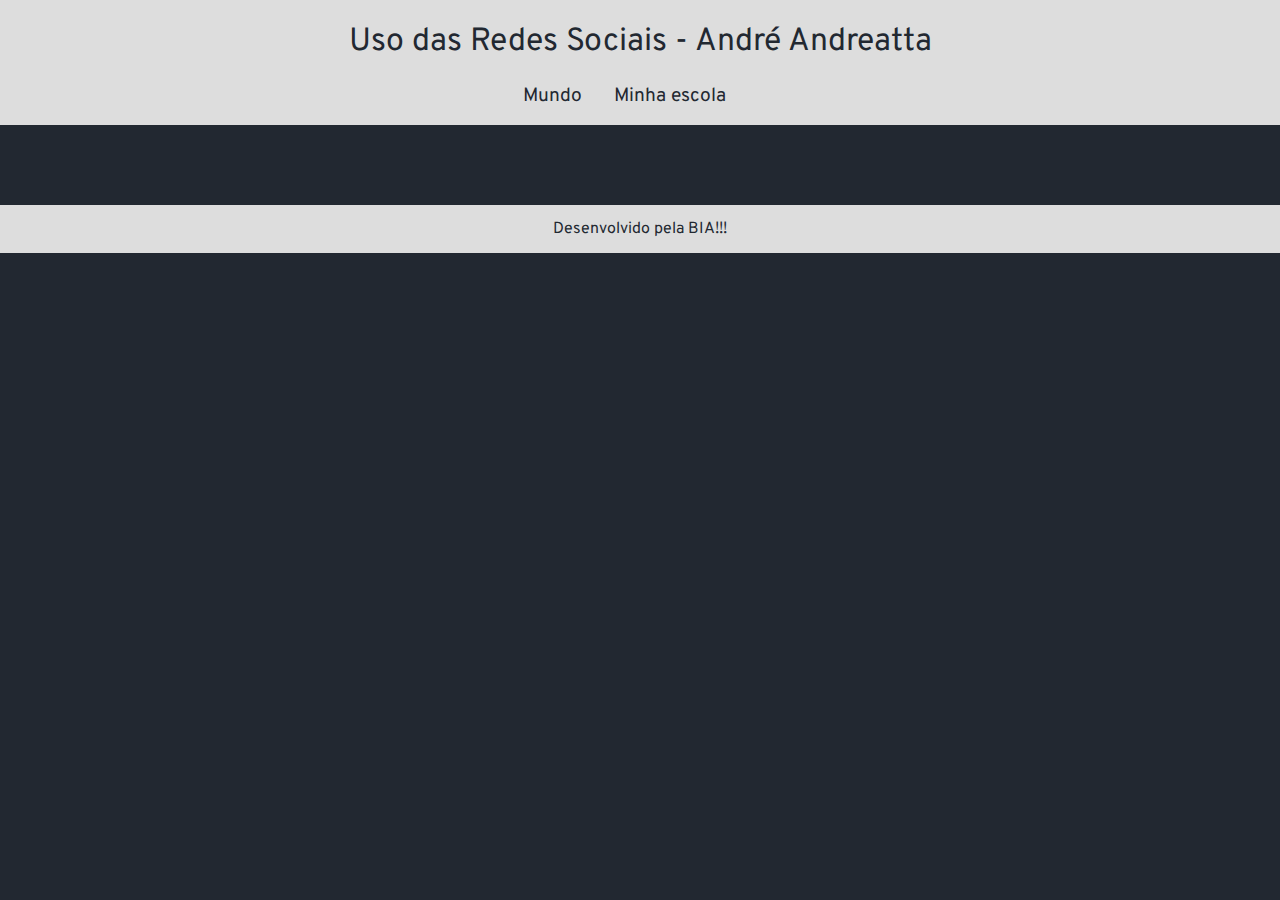
<file: graficodepizza/minha-escola.html>
<!DOCTYPE html>
<html lang="pt-br">
<head>
    <meta charset="UTF-8">
    <meta name="viewport" content="width=device-width, initial-scale=1.0">
    <link rel="stylesheet" href="style.css">
    <title>Document</title>
</head>
<body>
    <header>
        <h1>Uso das Redes Sociais - André Andreatta</h1>
        <nav>
            <a href="index.html">Mundo</a>
            <a href="minha-escola.html">Minha escola</a>
        </nav>
    </header>
    <main class="graficos-section">
        <section id="graficos-container" class="graficos-container">
              <!--graficos e texto aqui -->
        </section>
    </main>
     <footer>
        <p>Desenvolvido pela BIA!!!</p>
    </footer>
    <script type="module" src="graficos/common.js"></script>
    <script type="module" src="graficos/redesSociaisMinhaEscola.js"></script>
</body>
</html>
</file>
<file: graficodepizza/style.css>
@import url('https://fonts.googleapis.com/css2?family=Overpass:ital,wght@0,100..900;1,100..900&display=swap');

:root {
    --bg-color: #222831;
    --primary-color: #DDDDDD;
    --secondary-color: #F05454;
    --font: "Overpass", sans-serif;
}

body {
    background-color: var(--bg-color);
    color: var(--primary-color);
    font-family: var(--font);
    height: 100vh;
    margin: 0;
}

header {
    background-color: var(--primary-color);
    text-align: center;
    padding: 1px;
}

h1 {
    font-size: 2rem;
    color: var(--bg-color);
    font-weight: 400;
}

nav {
    display: flex;
    justify-content: center;
    font-weight: 400;
}

nav a {
    text-decoration: none;
    color: var(--bg-color);
    margin: 0 2rem 1rem 0rem;
    font-size: 1.2rem;
}

nav a:hover {
    text-decoration: underline;
    transform: scale(0.90);
}

.graficos-container {
    margin: 5rem;
}

.graficos-container__texto {
    font-size: 1.3rem;
    text-align: center;
    padding: 2rem;
    border: var(--secondary-color);
}

span{
font-weight: bold;
color: var(--secondary-color);

}
footer {
    display: flex;
    align-items: center;
    justify-content: center;
    background-color: var(--primary-color);
    color: var(--bg-color);
    width: 100%;
    height: 3rem;
    margin-top: 2rem;
}
</file>
